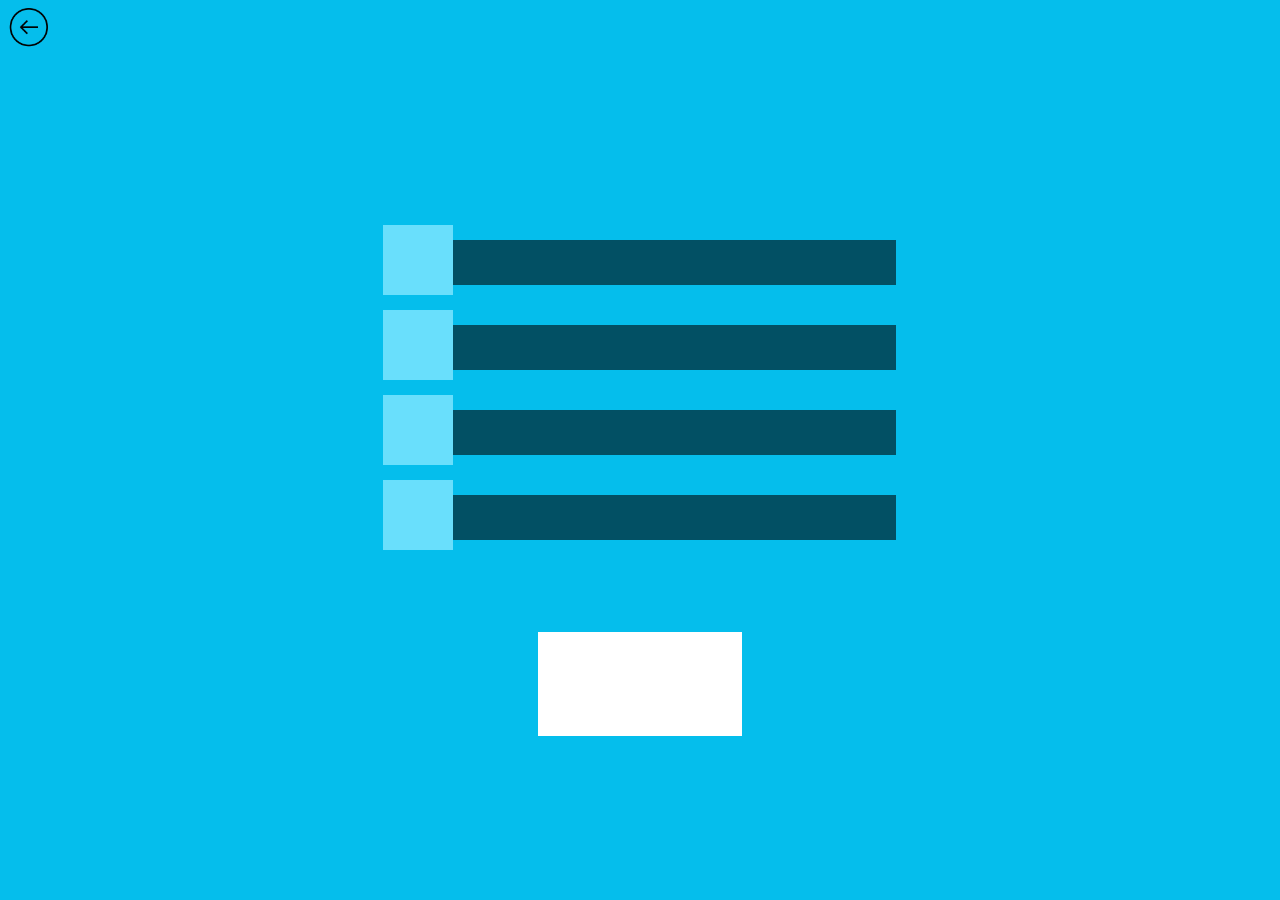
<file: color_builder/index.html>
<!DOCTYPE html>
<html>
	<head>
		<meta charset="UTF-8">
		<meta name="viewport" content="width=device-width, initial-scale=1"/>
		<meta http-equiv="X-UA-Compatible" content="IE=edge,chrome=1"/>
		<meta http-equiv="cleartype" content="on"/>

		<title>Color Picker Form</title>

		<link rel="stylesheet" type="text/css" href="color_picker_styles.css">
		<link rel="stylesheet" type="text/css" href="https://fonts.googleapis.com/css?family=Contrail+One">
	</head>

	<body>
		<a href="http://eyacobson.github.io">
			<img alt="Back button" src="images/back_button.png">
		</a>

		<form>
			<input type="range" id="red" name="red" value="0" min="0" max="255" step="5">
			<input type="range" id="green" name="green" value="0" min="0" max="255" step="5">
			<input type="range" id="blue" name="blue" value="0" min="0" max="255" step="5">
			<input type="range" id="alpha" name="alpha" value="0" min="0" max="1" step="0.01"><label for="alpha">Alpha channel!!!!1111one</label>

			<textarea name="result"></textarea>
		</form>
	</body>
</html>
</file>
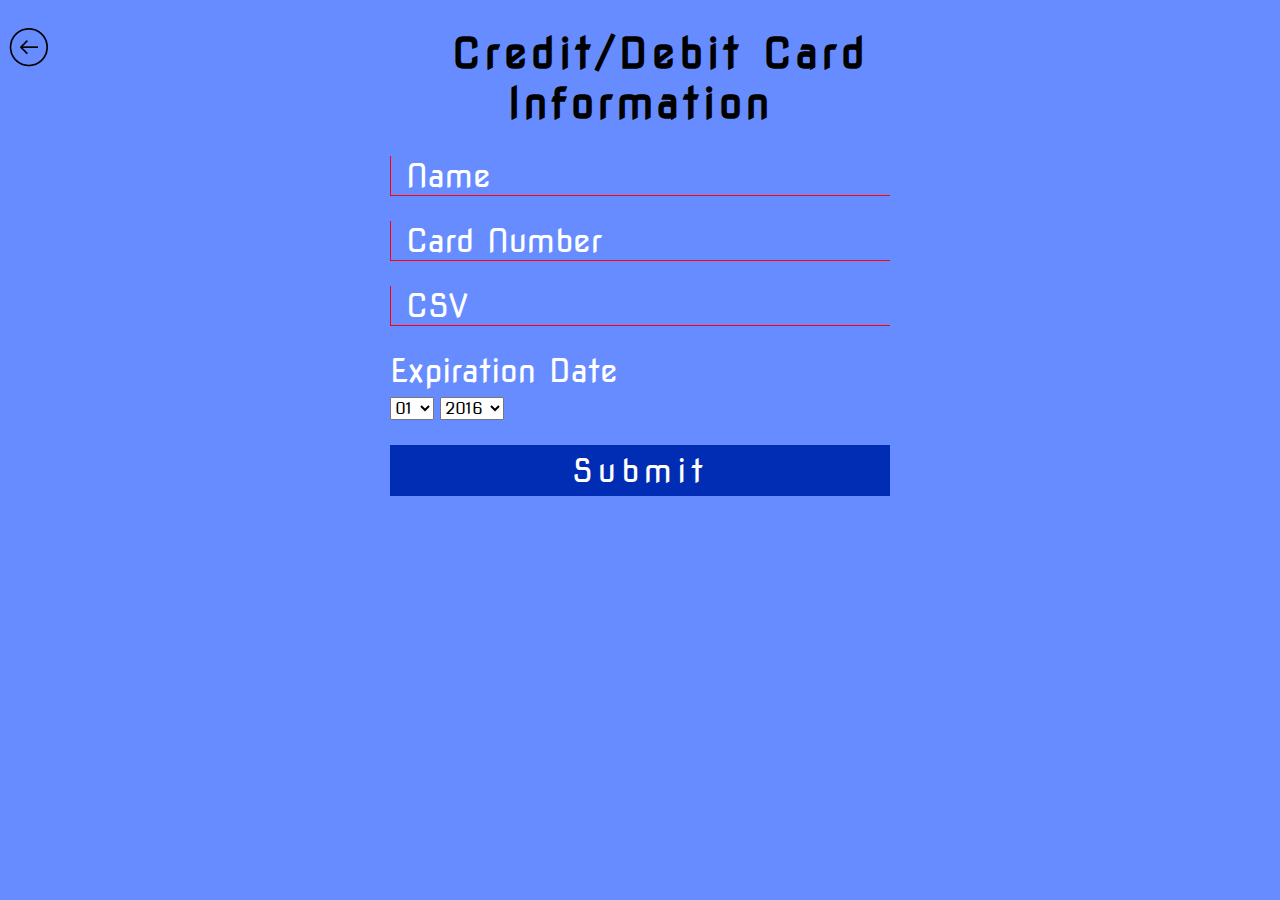
<file: credit_card_form/index.html>
<!DOCTYPE html>
<html>
	<head>
		<meta charset="UTF-8">
		<meta name="viewport" content="width=device-width, initial-scale=1"/>
		<meta http-equiv="X-UA-Compatible" content="IE=edge,chrome=1"/>
		<meta http-equiv="cleartype" content="on"/>

		<title>Credit/Debit Card Form</title>

		<link rel="stylesheet" type="text/css" href="creditcard_styles.css">
		<link rel="stylesheet" type="text/css" href="https://fonts.googleapis.com/css?family=Nova+Square">
	</head>

	<body>
		<a href="http://eyacobson.github.io">
			<img alt="Back button" src="images/back_button.png">
		</a>

		<h1>Credit/Debit Card <span>Information</span></h1>

		<form>
			<div class="inputcontainer">
				<span id="error1">
					Name should be at least 2 characters.
				</span>
				<input type="text" name="name" placeholder="Name">
				<label id="hidden" for="name">Name</label>
			</div>

			<div class="inputcontainer">
				<span id="error2">
					Credit card number is not valid. Please use a - separator or none at all.
				</span>
				<input type="text" name="ccnum" placeholder="Card Number">
				<label id="hidden" for="ccnum">Card Number</label>
			</div>

			<div class="inputcontainer">
				<span id="error3">
					Please make sure your CSV number is 3 digits.
				</span>
				<input type="text" name="csv" maxlength="3" placeholder="CSV">
				<label id="hidden" for="csv">CSV</label>
			</div>

			<div class="inputcontainer">
				<label id="date" tabindex="-1">Expiration Date</label>
				<select name="month" aria-labelledby="date">
					<option value="1">01</option>
					<option value="2">02</option>
					<option value="3">03</option>
					<option value="4">04</option>
					<option value="5">05</option>
					<option value="6">06</option>
					<option value="7">07</option>
					<option value="8">08</option>
					<option value="9">09</option>
					<option value="10">10</option>
					<option value="11">11</option>
					<option value="12">12</option>
				</select>

				<select name="year" aria-labelledby="date">
					<option value="2016">2016</option>
					<option value="2017">2017</option>
					<option value="2018">2018</option>
					<option value="2019">2019</option>
					<option value="2020">2020</option>
					<option value="2021">2021</option>
					<option value="2022">2022</option>
					<option value="2023">2023</option>
					<option value="2024">2024</option>
					<option value="2025">2025</option>
					<option value="2026">2026</option>
					<option value="2027">2027</option>
					<option value="2028">2028</option>
					<option value="2029">2029</option>
					<option value="2030">2030</option>
					<option value="2031">2031</option>
				</select>
			</div>

			<input type="submit" name="submit" value="Submit">
		</form>

		<script type="text/javascript" src="../validator.js"></script>
		<script type="text/javascript" src="creditcard-valid.js"></script>
	</body>
</html>
</file>
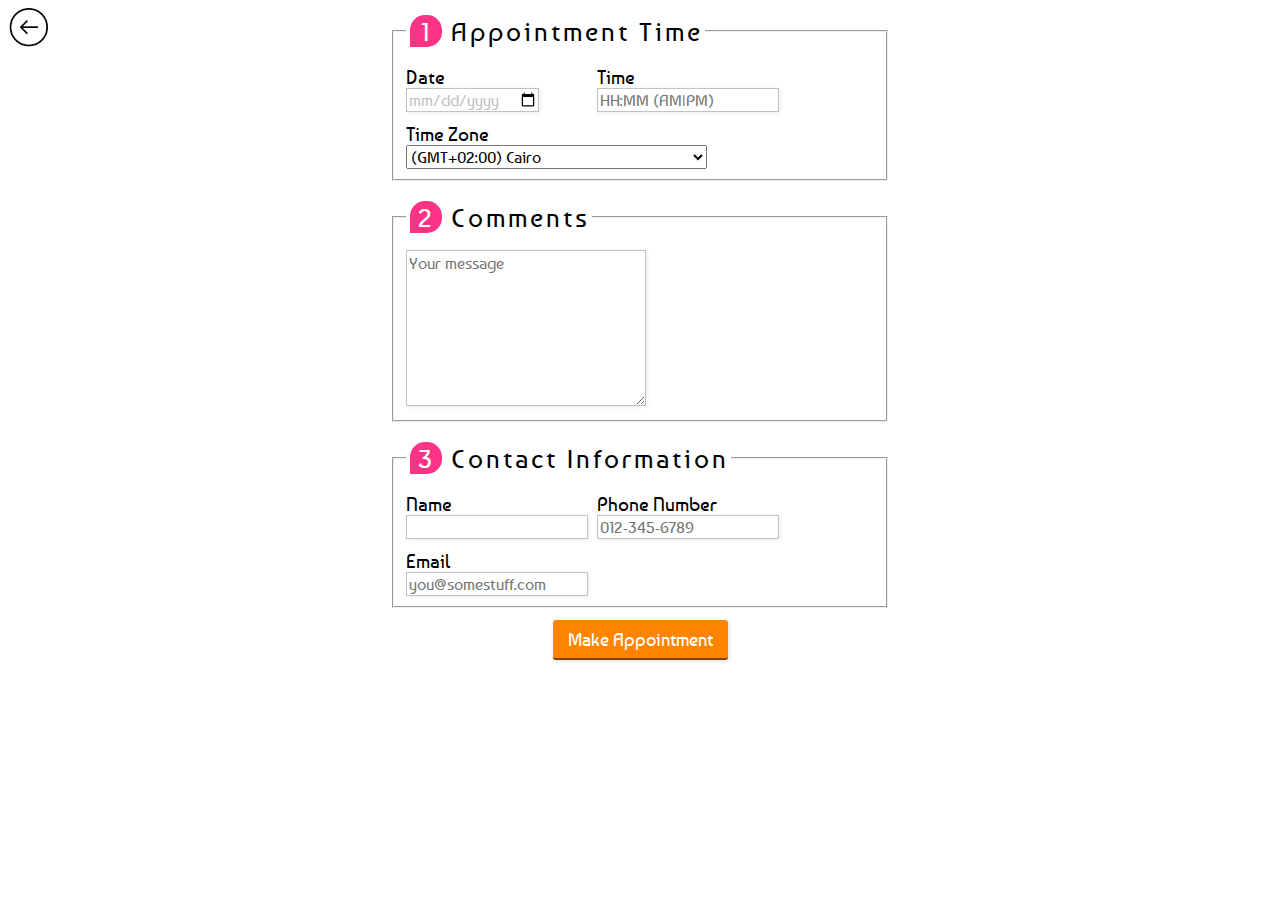
<file: scheduling_form/index.html>
<!DOCTYPE html>
<html>
	<head>
		<meta charset="UTF-8">
		<meta name="viewport" content="width=device-width, initial-scale=1"/>
		<meta http-equiv="X-UA-Compatible" content="IE=edge,chrome=1"/>
		<meta http-equiv="cleartype" content="on"/>

		<title>Scheduling Form</title>

		<link rel="stylesheet" type="text/css" href="scheduling_styles.css">
		<link rel="stylesheet" type="text/css" href="https://fonts.googleapis.com/css?family=Baumans">
	</head>

	<body>
		<a href="http://eyacobson.github.io">
			<img alt="Back button" src="images/back_button.png">
		</a>

		<div class="container">
			<form>
				<fieldset>
					<legend><span>1</span> Appointment Time</legend>

					<div class="inputcontainer">
						<label for="date">Date</label>
						<input type="date" name="date" placeholder="MM/DD/YYYY">
					</div>

					<div class="inputcontainer">
						<label for="time">Time</label>
						<!-- <input type="time" name="time" pattern="^([0-9]|0[0-9]|1[0-9]|2[0-3]):[0-5][0-9]$" placeholder="HH:MM"> -->
						<input type="text" name="time" placeholder="HH:MM (AM|PM)">
					</div>

					<label for="timezone">Time Zone</label>
					<select name="timezone">
						<option data-GMTAdjustment="GMT+02:00" data-UseDST="1" value="2">
							(GMT+02:00) Cairo
						</option>

						<option data-GMTAdjustment="GMT+02:00" data-UseDST="1" value="2">
							(GMT+02:00) Athens, Bucharest, Istanbul
						</option>

						<option data-GMTAdjustment="GMT+08:00" data-UseDST="0" value="8">
							(GMT+08:00) Kuala Lumpur, Singapore
						</option>

						<option data-GMTAdjustment="GMT-05:00" data-UseDST="1" value="-5">
							(GMT-05:00) Eastern Time (US &amp; Canada)
						</option>

						<option data-GMTAdjustment="GMT+10:00" data-UseDST="0"
						value="10">
							(GMT+10:00) Brisbane
						</option>
					</select>
				</fieldset>

				<fieldset>
					<legend><span>2</span> Comments</legend>

					<textarea name="message" placeholder="Your message"></textarea>
				</fieldset>

				<fieldset>
					<legend><span>3</span> Contact Information</legend>

					<div class="inputcontainer">
						<label for="name">Name</label>
						<input type="text" name="name">
					</div>

					<div class="inputcontainer">
						<label for="phone">Phone Number</label>
						<input type="tel" name="phone" placeholder="012-345-6789">
					</div>

					<label for="email">Email</label>
					<input type="text" name="email" placeholder="you@somestuff.com">
				</fieldset>

				<input type="submit" name="submit" value="Make Appointment">
			</form>
		</div>

		<script type="text/javascript" src="../validator.js"></script>
		<script type="text/javascript" src="scheduling-valid.js"></script>
	</body>
</html>
</file>
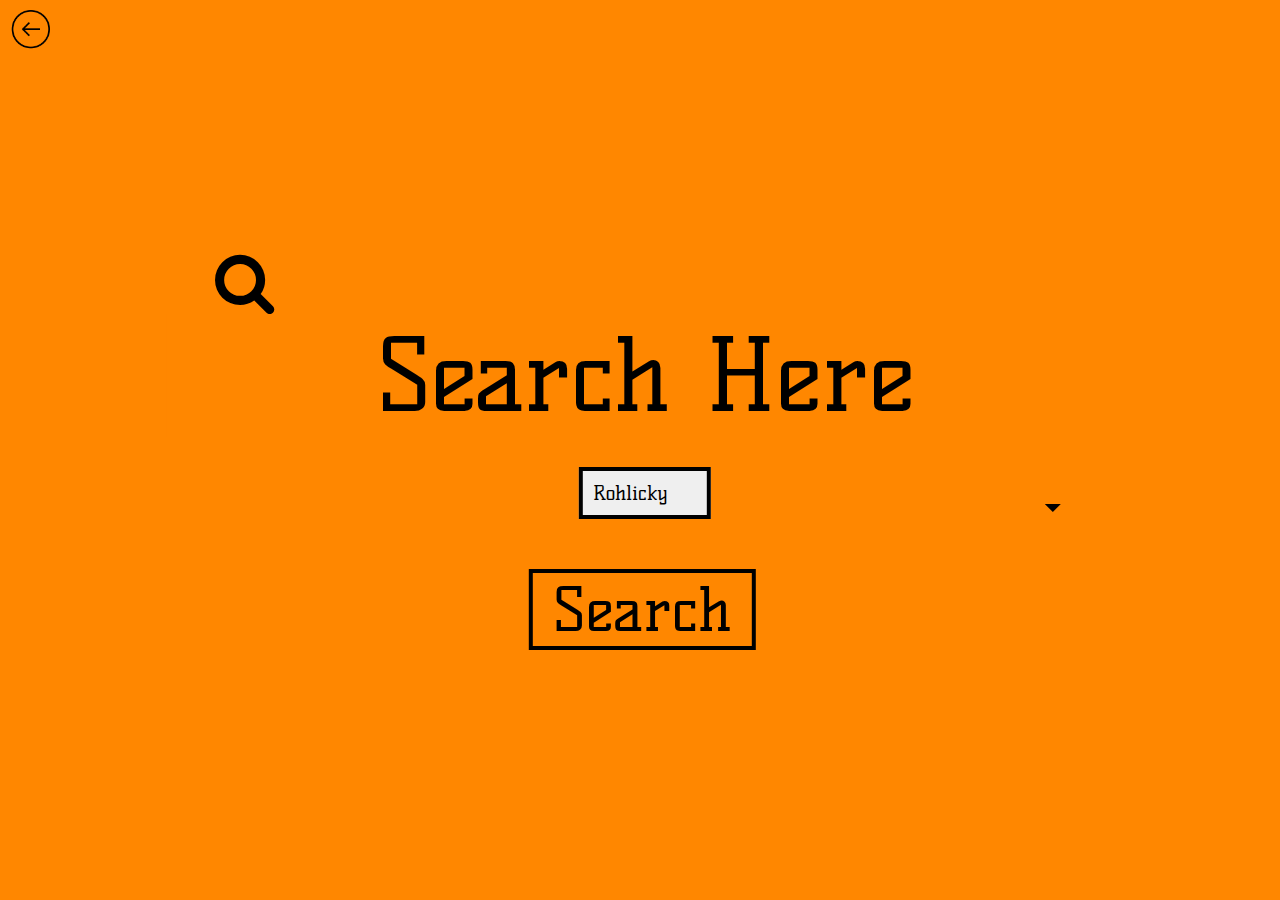
<file: search_form/index.html>
<!DOCTYPE html>
<html>
	<head>
		<meta charset="UTF-8">
		<meta name="viewport" content="width=device-width, initial-scale=1"/>
		<meta http-equiv="X-UA-Compatible" content="IE=edge,chrome=1"/>
		<meta http-equiv="cleartype" content="on"/>

		<title>Search Form</title>

		<link rel="stylesheet" type="text/css" href="http://netdna.bootstrapcdn.com/font-awesome/4.0.3/css/font-awesome.css">
		<link rel="stylesheet" type="text/css" href="search_styles.css">
		<link rel="stylesheet" type="text/css" href="https://fonts.googleapis.com/css?family=Kelly+Slab">
	</head>

	<body>
		<a href="http://eyacobson.github.io">
			<img alt="Back button" src="images/back_button.png">
		</a>
		
		<div class="container">
			<form novalidate>
				<label for="search">Search</label>
				<span class="fa fa-search fa-4x"></span> <!-- Search icon -->
				<input type="search" id="search" name="search" placeholder="Search Here" required>

				<div class="select_menu">
					<select name="categories">
						<option value="Rohlicky">Rohlicky</option>
						<option value="Kol&aacute;&#269;e">Kol&aacute;&#269;e</option>
						<option value="Bubliki">Bubliki</option>
					</select>
				</div>

				<input type="submit" id="button" name="submit" value="Search">
			</form>
		</div>

		<script type="text/javascript" src="../validator.js"></script>
		<script type="text/javascript" src="search-valid.js"></script>
	</body>
</html>
</file>
<file: color_builder/color_picker_styles.css>
html, body {
	min-width: 100%;
}

body {
	background-color: #05beec;
}

form {
	height: 500px;
	width: 50%; /* Responsive width */
	margin: auto;
	position: absolute;
	top: 0;
	bottom: 0;
	left: 0;
	right: 0;
}

label {
	margin: 0 auto;
	font-family: "Contrail-One", "Courier New", sans-serif;
	font-size: 80px;
	color: red;
	text-align: center;
	display: block;
	position: relative;
	top: -400px;
	visibility: hidden;
}

textarea {
	display: block;
	margin: 0 auto;
	height: 100px;
	width: 200px;
	outline: none;
	border: none;
	overflow: auto;
	-webkit-box-shadow: none;
	-moz-box-shadow: none;
	box-shadow: none;
	resize: none;
	position: relative;
	top: -130px;
}


/* WebKit layout engine -- i.e. Chrome, Safari, & Opera */
input[type=range] {
	-webkit-appearance: none;
	display: block;
	width: 80%;
	margin: 40px auto;
}

input[type=range]::-webkit-slider-runnable-track {
	height: 45px;
	background: #025064;
}

input[type=range]::-webkit-slider-thumb {
	-webkit-appearance: none;
	background: #69dffc;
	height: 70px;
	width: 70px;
	position: relative;
	margin-top: -15px;
	margin-left: -1px;
}

input[type=range]:focus {
	outline: none;
}

input[type=range]#alpha:active + label {
	visibility: visible;
}

input[type=range]#red:focus::-webkit-slider-runnable-track {
	background: #ff4d4d;
}

input[type=range]#green:focus::-webkit-slider-runnable-track {
	background: #33ff33;
}

input[type=range]#blue:focus::-webkit-slider-runnable-track {
	background: #0000ff;
}

input[type=range]#alpha:focus::-webkit-slider-runnable-track {
	background: #ccc;
}

input[type=range]#alpha:focus::-webkit-slider-runnable-track label {
	opacity: 0;
}


/* Firefox */
input[type=range]::-moz-range-track {
	height: 45px;
	background: #025064;
}

@-moz-document url-prefix() { /* Special-snowflake Firefox margins */
	input[type=range] {
		margin: 60px auto;
	}

	textarea {
		position: relative;
		top: -150px;
	}
}

input[type=range]::-moz-range-thumb {
	height: 70px;
	width: 70px;
	background: #69dffc;
}

input[type=range]#red:focus::-moz-range-track {
	background: #ff4d4d;
}

input[type=range]#green:focus::-moz-range-track {
	background: #33ff33;
}

input[type=range]#blue:focus::-moz-range-track {
	background: #0000ff;
}

input[type=range]#alpha:focus::-moz-range-track {
	background: #ccc;
}


/* Internet Explorer (NOTE: IE below v. 10 doesn't even support range inputs) */
input[type=range]::-ms-track {
	height: 45px;
	background: transparent;
	border-color: transparent;
	border-width: 8px 0;
	color: transparent; /* Remove gross-looking default IE tick-marks */
}

@media all and (-ms-high-contrast: none), (-ms-high-contrast: active) {
	input[type=range] {
		margin: 0 auto;
	}

	textarea {
		position: relative;
		top: -275px;
	}
} /* Special-snowflake IE10 & IE11 margins */

input[type=range]#red::-ms-fill-lower {
	background: #ff4d4d;
}

input[type=range]#green::-ms-fill-lower {
	background: #33ff33;
}

input[type=range]#blue::-ms-fill-lower {
	background: #0000ff;
}

input[type=range]#alpha::-ms-fill-lower {
	background: #ccc;
}

input[type=range]::-ms-fill-upper {
	background: #85adad;
}

input[type=range]::-ms-thumb {
	border: none;
	height: 70px;
	width: 70px;
	background: #69dffc;
}

img {
	width: 40px;
	height: 40px;
	cursor: pointer;
	margin-bottom: 10px;
	float: left;
}
</file>
<file: credit_card_form/creditcard_styles.css>
body {
	font-family: "Nova Square", "Courier New", monospace;
	background: #668cff;
	color: #b3aca7;
}

h1 {
	text-align: center;
	color: black;
	font-size: 2.6em;
	letter-spacing: 4px;
}

form {
	margin: 0 auto;
	width: 500px;
	overflow: hidden;
}

input {
	font-size: 2em;
	font-family: inherit;
	padding: 0 15px 0 15px;
	background: transparent;
	outline: none;
	border: 1px solid red;
	border-top: none;
	-webkit-transition: all 0.3s ease-in-out;
	-moz-transition: all 0.3s ease-in-out;
	-ms-transition: all 0.3s ease-in-out;
	transition: all 0.3s ease-in-out;
	width: 100%;
	margin-bottom: 25px;
}

label {
	color: white;
	display: block;
	pointer-events: none;
	font-size: 2em;
}

.inputcontainer {
	display: block;
}

#hidden {					/*Hide label, but still works w/ screen readers */
	position: absolute;
	left: -10000px;
	top: auto;
	width: 1px;
	height: 1px;
	overflow: hidden;
}

span {
	display: block;
}

.inputcontainer span {
	color: black;
	display: none;
}

select {
	font: inherit;
	margin-top: 7px;
}

input::-webkit-input-placeholder {
	color: white;
}

input:-moz-placeholder {
	color: #0040ff;
}

input::-moz-placeholder {
	color: #0040ff;
}

input:-ms-input-placeholder {
	color: #0040ff;
}

input:focus {
	border-width: 3px;
}

input[type=submit] {
	letter-spacing: 5px;
	padding: 6px 0 6px 0;
	margin-top: 25px;
	border: none;
	background-color: #002db3;
	cursor: pointer;
	color: white;
	-webkit-transition: all 0.3s ease-in-out;
	-moz-transition: all 0.3s ease-in-out;
	-ms-transition: all 0.3s ease-in-out;
	transition: all 0.3s ease-in-out;
}

input[type=submit]:hover {
	color: red;
}

img {
	width: 40px;
	height: 40px;
	cursor: pointer;
	margin-bottom: 10px;
	float: left;
}
</file>
<file: scheduling_form/scheduling_styles.css>
html, body {
	min-height: 100%;
	font-family: "Baumans", "Courier New", monospace;
}

.container {
	width: 90%;
	position: absolute;
	top: 0;
	bottom: 0;
	left: 0;
	right: 0;
	margin: auto;
}

form {
	max-width: 500px;
	margin: auto;
	padding-top: 15px;
}

legend {
	font-size: 1.6em;
}

label {
	display: block;
	font-size: 1.2em;
}

input, textarea {
	font-family: inherit;
	font-size: 1em;
	border: 1px solid #c2c2c2;
	-webkit-box-shadow: 1px 1px 4px #ebebeb;
	-moz-box-shadow: 1px 1px 4px #ebebeb;
	box-shadow: 1px 1px 4px #ebebeb;
}

textarea {
	width: 50%;
	height: 150px;
}

.inputcontainer {
	display: inline-block;
	width: 40%;
	margin-bottom: 10px;
}

fieldset {
	margin-bottom: 20px;
}

legend {
	letter-spacing: 3px;
	margin-bottom: 12px;
}

input[type=date] {
	color: #bfbfbf;
}

span {
	background: #ff3385;
	color: #fff;
	display: inline-block;
	height: 30px;
	width: 30px;
	text-align: center;
	border-radius: 15px 15px 15px 0px;
	padding: 1px;
	margin-left: 2px;
}

select {
	font: inherit;
}

.invalid {
	background-color: pink;
}

input[type=submit] {
	display: block;
	position: relative;
	top: -8px;
	margin-left: auto;
	margin-right: auto;
	border: none;
	padding: 8px 15px 8px 15px;
	background: #ff8500;
	-webkit-box-shadow: 1px 1px 4px #dadada;
	-moz-box-shadow: 1px 1px 4px #dadada;
	box-shadow: 1px 1px 4px #dadada;
	border-radius: 3px;
	color: white;
	font-size: 18px;
	outline: none;
	border-bottom: 2px solid #804400;
}

input[type=submit]:hover {
	cursor: pointer;
}

input[type=submit]:active {
	border-bottom: 1px solid #804400;
	position: relative;
	top: -7px;
	background: #ea7b00;
}

img {
	width: 40px;
	height: 40px;
	cursor: pointer;
	margin-bottom: 10px;
	float: left;
}
</file>
<file: search_form/search_styles.css>
body {
	background-color: #ff8700;
	margin: 0;
}

label {
	visibility: hidden;
}

input {
	outline: none;
	background-color: #ff8700;
	-webkit-appearance: none;
	border: 0;
	text-align: center; /* Need to actually center input in its <div> */
	font-size: 100px;
	font-family: "Kelly Slab", "Courier New", monospace;
	color: inherit;
}

select {
	position: relative;
	left: 37%;
	margin-top: 30px;
	-webkit-appearance: none;
	-moz-appearance: none;
	appearance: none;
	border: 4px solid black;
	padding: 10px 40px 10px 10px;
	font-family: "Kelly Slab", "Courier New", monospace;
	font-size: 20px;
	cursor: pointer;
}

.select_menu:after {
	content: '';
	width: 0;
	height: 0;
	border-top: 8px solid black;
	border-left: 8px solid transparent;
	border-right: 8px solid transparent;
	border-bottom: 8px solid transparent;
	position: relative;
	left: 373px;
	top: 13px;
	pointer-events: none;
}

input::-webkit-search-cancel-button {
	-webkit-appearance: none;
	height: 150px;
	width: 150px;
	background: url("images/red_x3.png");
	background-size: contain;
	background-repeat: no-repeat;
} /* Replace default "x" for inputs of type "search" */

::-webkit-input-placeholder { /* WebKit, Blink, Edge */
	color: black;
}

::-moz-placeholder { /* Mozilla Firefox 19+ */
	color: black;
	opacity: 1;
}

:-moz-placeholder { /* Mozilla Firefox 4-18 */
	color: black;
	opacity: 1;
}

:-ms-input-placeholder { /* Internet Explorer 10-11 */
	color: black;
}

.container {
	position: absolute;
	padding-left: 13%;
	top: 50%;
	left: 50%;
	transform: translate(-50%, -50%);	/* Somehow this centers a <div> */
	margin: 0 auto;
}

#button {
	border: 4px solid black;
	cursor: pointer;
	position: relative;
	left: 32.5%;
	font-size: 60px;
	margin-top: 50px;
	padding: 0 20px;
}

#button:hover {
	background: #804400;
}

#button:active {
	border-color: #ffff00;
	color: #ffff00;
}

@media screen and (min--moz-device-pixel-ratio:0) {
	.container {
		left: 43%;
	}

	.select_menu:after {
		left: 470px;
	}

	select {
		left: 43.5%;
	}

	#button {
		left: 39.4%;
	}
} /* Keep things from looking like hot garbage in Firefox ... I have no idea if
     I'm doing something terrible, but it works! */

img {
	width: 40px;
	height: 40px;
	cursor: pointer;
	margin-top: 10px;
	margin-left: 10px;
	float: left;
}
</file>
